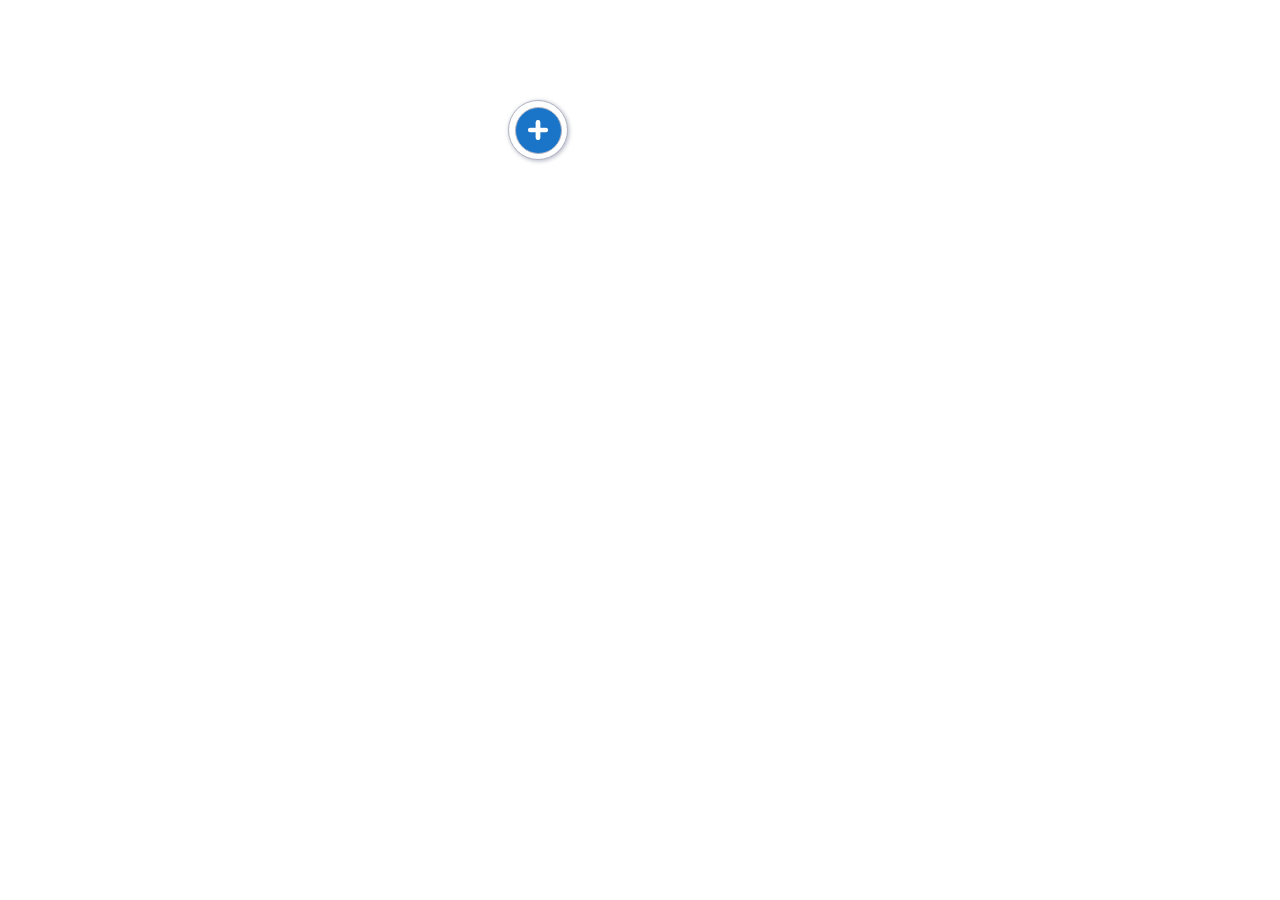
<file: button/index.html>
<!DOCTYPE html>
<html lang="en">
  <head>
    <meta charset="UTF-8" />
    <meta name="viewport" content="width=device-width, initial-scale=1.0" />
    <title>Fucking Button</title>
    <link rel="stylesheet" href="styles.css" />
  </head>
  <body>
    <div class="btn-container">
      <button class="btn">
        <div class="btn-start">
          <img src="img/plus.jpg" alt="" class="plus" />
        </div>
        <div class="btn-end">
          <img src="img/hand.png" alt="" class="hand" />
        </div>
        <div class="textbox">
          <div class="textbox-inner">
            <p>Write personalized content</p>
          </div>
        </div>
      </button>
    </div>
  </body>
</html>
</file>
<file: button/styles.css>
body {
  background-color: #fff;
  box-sizing: cont-box; }
  body .btn-container {
    margin-top: 100px;
    margin-left: 500px; }
    body .btn-container .btn {
      padding: 0;
      border: 1px #b2b5c3 solid;
      border-radius: 50%;
      width: 60px;
      height: 60px;
      display: flex;
      align-items: center;
      justify-content: center;
      box-shadow: 1px 1px 4px #b2b5c3;
      position: relative;
      background-color: #fff; }
      body .btn-container .btn-start {
        border: 1px #b2b5c3 solid;
        width: 45px;
        height: 45px;
        border-radius: 50%;
        background-color: #1a75c9;
        display: flex;
        align-items: center;
        justify-content: center; }
        body .btn-container .btn-start .plus {
          width: 20px;
          height: 20px; }
      body .btn-container .btn-end {
        opacity: 0;
        position: absolute;
        border: 1px #b2b5c3 solid;
        width: 45px;
        height: 45px;
        border-radius: 50%;
        background-color: #e2ecfe;
        display: flex;
        align-items: center;
        justify-content: center;
        z-index: 1;
        transition: 0.3s ease-in-out; }
        body .btn-container .btn-end .hand {
          width: 25px;
          height: 25px; }
      body .btn-container .btn:hover .btn-end {
        opacity: 1; }
      body .btn-container .btn .textbox {
        background-color: #fff;
        position: absolute;
        right: 6px;
        border: 1px #b2b5c3 solid;
        box-shadow: 1px 1px 6px #b2b5c3;
        border-radius: 50px;
        height: 45px;
        width: 150px;
        transition: width 1s cubic-bezier(0, 0, 1, 1) 500ms;
        display: flex;
        align-items: center;
        justify-content: center;
        opacity: 0;
        transition: 0.25s ease-in-out; }
        body .btn-container .btn .textbox-inner {
          width: 210px;
          height: 40px;
          background-color: #1a75c9;
          margin: 0;
          border-radius: 21px; }
        body .btn-container .btn .textbox p {
          position: absolute;
          left: 20px;
          white-space: nowrap;
          color: #fff;
          font-size: 12px; }
  body .btn:hover {
    cursor: pointer; }
  body .btn:hover .textbox {
    width: 220px;
    opacity: 1; }

/*# sourceMappingURL=styles.css.map */
</file>
